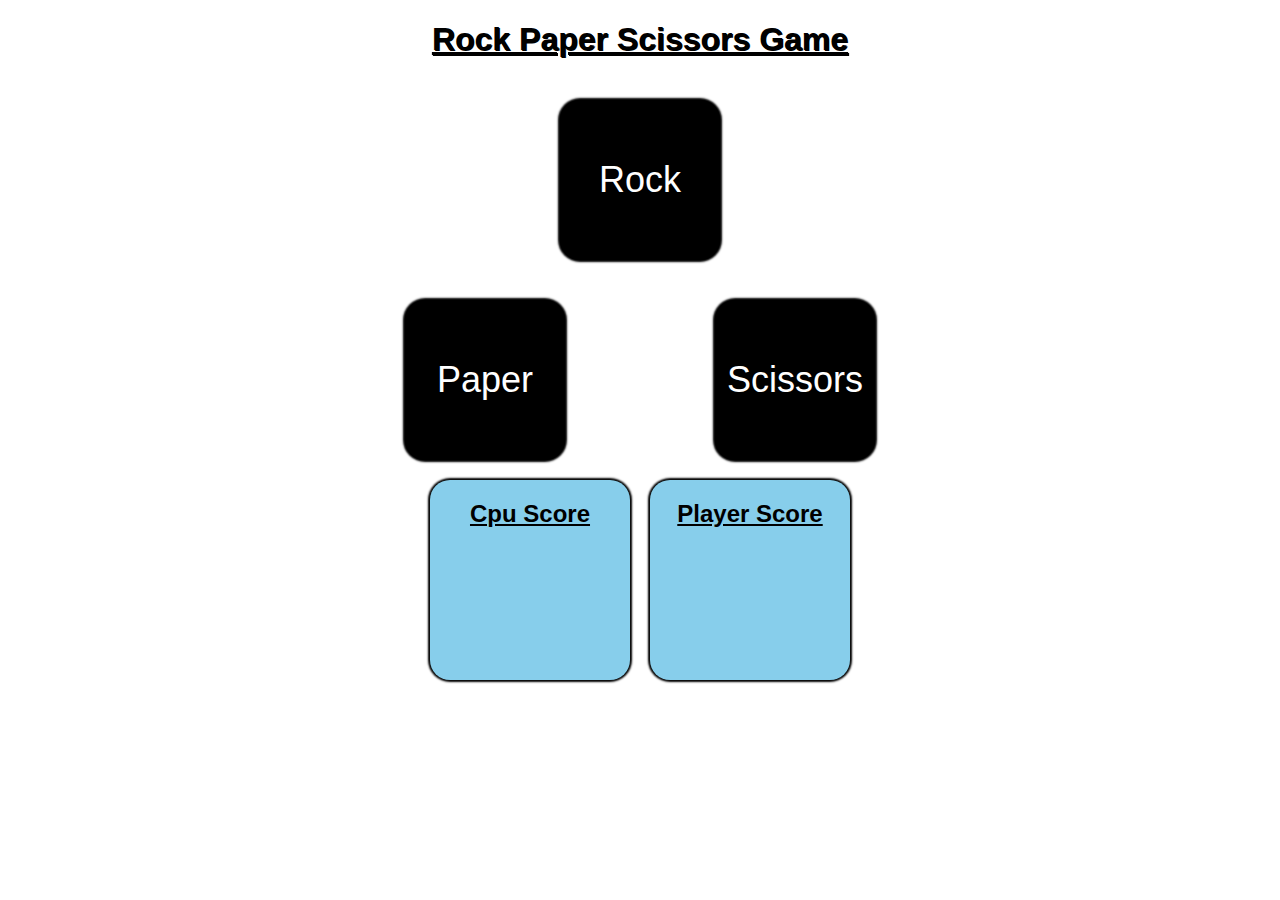
<file: index.html>
<!DOCTYPE html>
<html>
  <head>
    <meta charset="utf-8" />
    <title>Rock Paper Scissors</title>
    <link rel="stylesheet" href="./style.css" />
  </head>

  <body>
    <h1>Rock Paper Scissors Game</h1>
    <div class="flex-container-1">
      <button class="btn flex-item rock">Rock</button>
    </div>
    <div class="flex-container-2">
      <button class="btn flex-item paper">Paper</button>
      <button class="btn flex-item scissors">Scissors</button>
    </div>
    <div id="scoreboards">
      <div class="Score">
        <h2>Cpu Score</h2>
        <p id="cpuScoreboard"></p>
      </div>
      <div class="Score">
        <h2>Player Score</h2>
        <p id="playerScoreboard"></p>
      </div>
    </div>

    <script>
      let cpuWins = 0;
      let playerWins = 0;
      let cpuChoice;

      const cpuScore = document.getElementById("cpuScoreboard");
      let updateCpuScore = function () {
        cpuScore.textContent = cpuWins;
      };

      const playerScore = document.getElementById("playerScoreboard");
      let updatePlayerScore = function () {
        playerScore.textContent = playerWins;
      };

      function setCpuChoice() {
        let cpuChoiceNum = Math.floor(Math.random() * 3);
        if (cpuChoiceNum == 0) {
          cpuChoice = "rock";
        } else if (cpuChoiceNum == 1) {
          cpuChoice = "paper";
        } else {
          cpuChoice = "scissors";
        }
      }

      let playerRock = function () {
        setCpuChoice();

        if (cpuChoice == "scissors") {
          playerWins += 1;
          updatePlayerScore();
          if (playerWins == 5) {
            alert("You Win!");
            location.reload();
          }
        } else if (cpuChoice == "paper") {
          cpuWins += 1;
          updateCpuScore();
          if (cpuWins == 5) {
            alert("You Lose!");
            location.reload();
          }
        } else {
          alert("tie, choose again");
        }
      };

      let playerPaper = function () {
        setCpuChoice();

        if (cpuChoice == "scissors") {
          cpuWins += 1;
          updateCpuScore();
          if (cpuWins == 5) {
            alert("You Lose!");
            location.reload();
          }
        } else if (cpuChoice == "paper") {
          alert("tie, choose again");
        } else {
          playerWins += 1;
          updatePlayerScore();
          if (playerWins == 5) {
            alert("You Win!");
            location.reload();
          }
        }
      };

      let playerScissors = function () {
        setCpuChoice();

        if (cpuChoice == "scissors") {
          alert("tie, choose again");
        } else if (cpuChoice == "paper") {
          playerWins += 1;
          updatePlayerScore();
          if (playerWins == 5) {
            alert("You Win!");
            location.reload();
          }
        } else {
          cpuWins += 1;
          updateCpuScore();
          if (cpuWins == 5) {
            alert("You Lose!");
            location.reload();
          }
        }
      };

      const rock = document.querySelector(".rock");
      rock.addEventListener("click", playerRock);

      const paper = document.querySelector(".paper");
      paper.addEventListener("click", playerPaper);

      const scissors = document.querySelector(".scissors");
      scissors.addEventListener("click", playerScissors);
    </script>
  </body>
</html>
</file>
<file: style.css>
.flex-container-1{
    display: flex;
    flex-direction:row;
    width:fit-content;
    justify-content: center;
    align-items: center;
    margin:auto;
    height: 200px;
    
}
.flex-container-2{
    display: flex;
    flex-direction:row;
    width:max-content;
    height:200px;
    margin:auto;
    justify-content:space-evenly;
    align-items: center;
    gap:150px
}

.flex-item{
    flex:1;
    align-items: center;
    justify-content: center;
    width:auto;

}

h1{
    text-shadow: 1px 1px black;
    text-decoration: underline;
    text-decoration-thickness:3px;
    text-align: center;
    font-family: 'Franklin Gothic Medium', 'Arial Narrow', Arial, sans-serif;
}

.btn{
    background-color: black;
    border:thick solid black;
    color:white;
    font-size:36px;
    border-radius: 20px;
    width:160px;
    height:160px;
    box-sizing:border-box;
    box-shadow: 0px 0px 2px 2px black;
}

.btn:hover{
    background-color: blue;
    transition: .7s;
}

.btn:active{
    background-color: red;
    transition:0s
}

#scoreboards{
    display:flex;
    justify-content: center;
    height: 200px;
    gap: 20px;
}

.Score{
    background-color: skyblue;
    width:200px;
    text-align: center;
    border-radius: 20px;
    box-shadow: 0px 0px 2px 2px black
}

p{
    color:red;
    font-size:x-large;
    justify-content: center;
    font-family: 'Franklin Gothic Medium', 'Arial Narrow', Arial, sans-serif;
}
h2{
    font-family:'Gill Sans', 'Gill Sans MT', Calibri, 'Trebuchet MS', sans-serif;
    text-decoration-line:underline;
}
</file>
